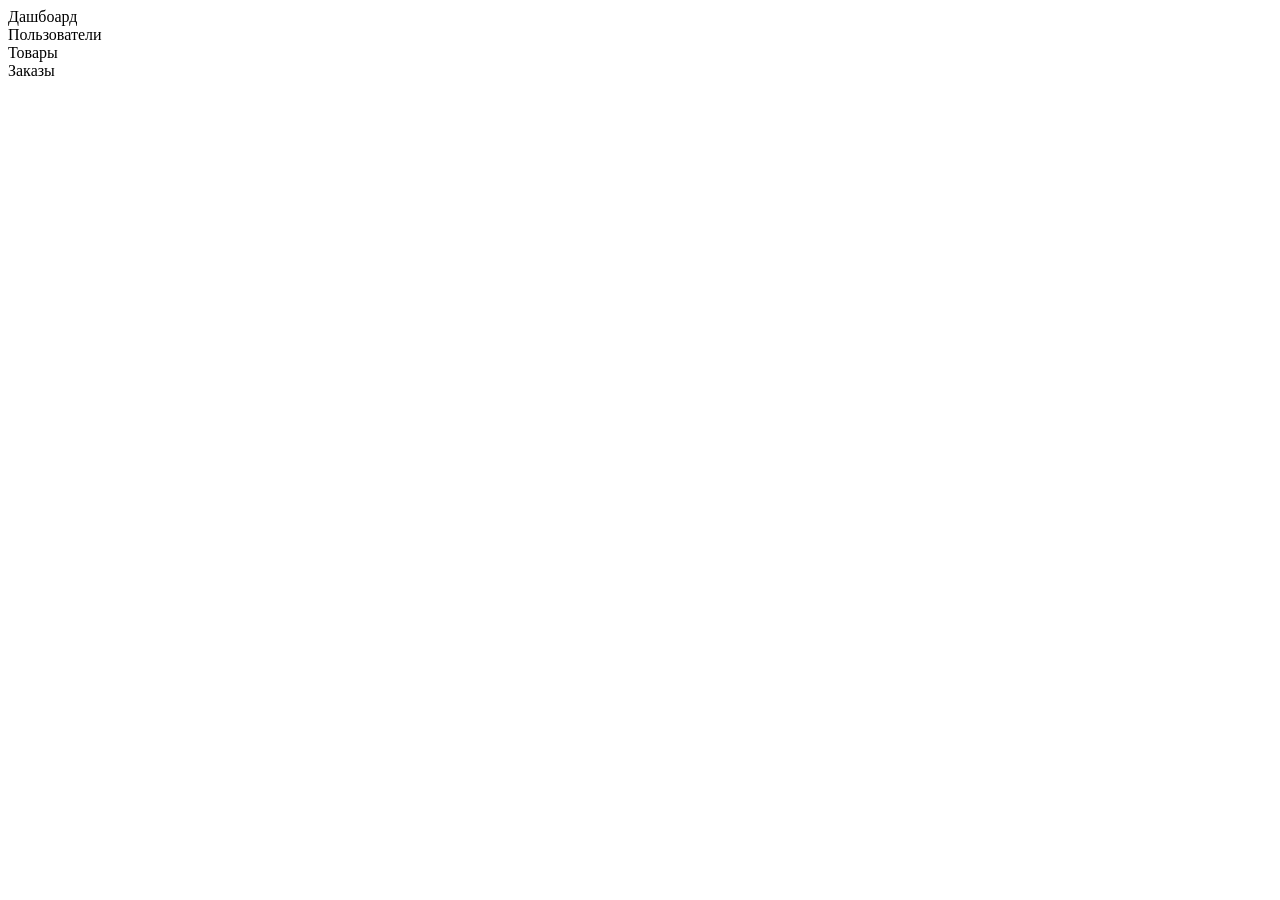
<file: admin.html>
<!DOCTYPE html>
<html lang="en">
<head>
    <meta charset="UTF-8">
    <meta name="viewport" content="width=device-width, initial-scale=1.0">
    <title>Адин-Панель</title>
</head>
<body>
    <!-- меню -->
    <div class="sidebar">
        <div class="menu-item active" data-section="dashboard">
            <span>Дашбоард</span>
        </div>
        <div class="menu-item">
            <span>Пользователи</span>
        </div>
        <div class="menu-item">
            Товары
        </div>
        <div class="menu-item">
            Заказы
        </div>
    </div>
    <!-- контент -->
     <div class="main-content">
        <!-- дашборд -->
         <div></div>
     </div>
</body>
</html>
</file>
